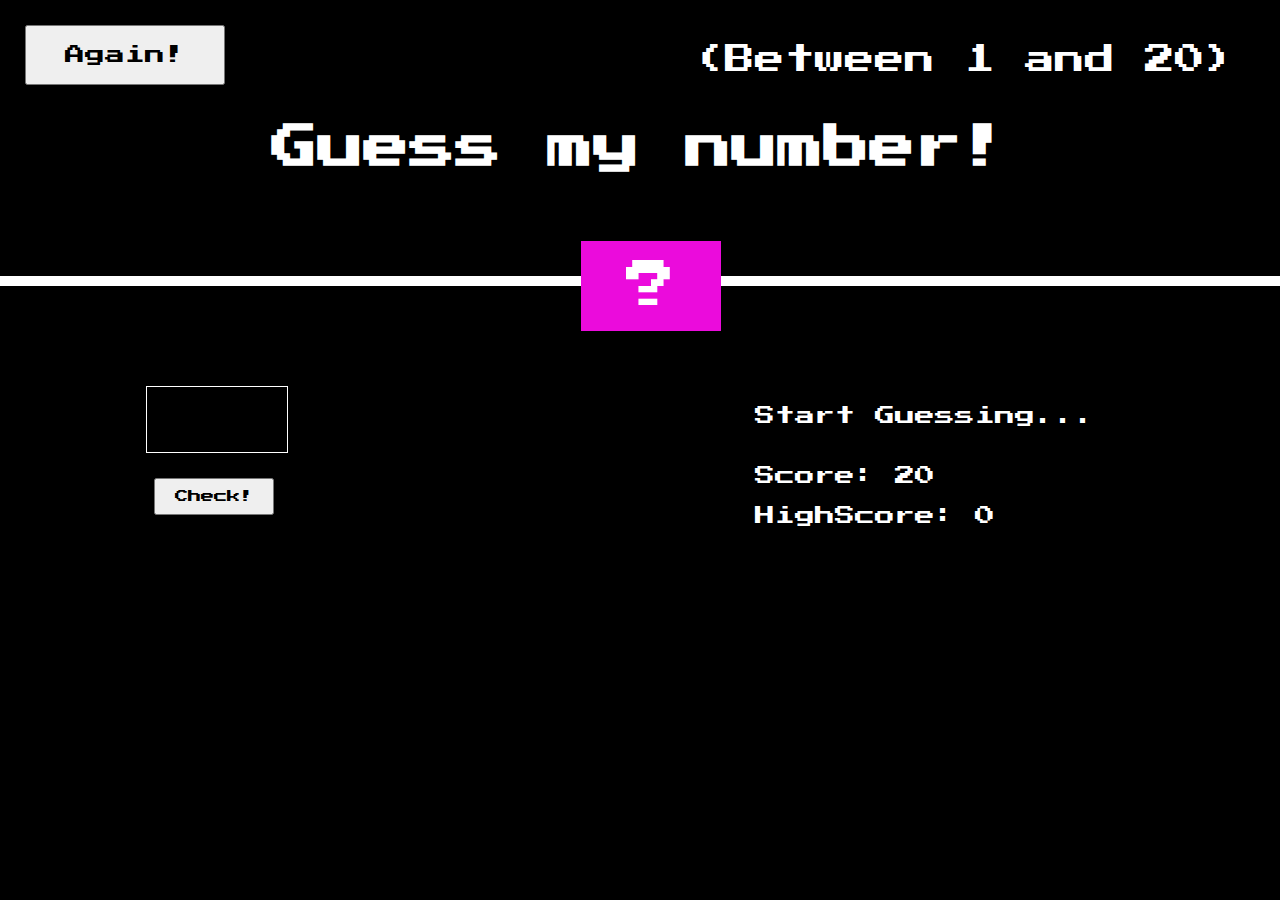
<file: index.html>
<!DOCTYPE html>
<html lang="en">

<head>
    <meta charset="UTF-8">
    <meta name="viewport" content="width=device-width, initial-scale=1.0">
    <title>guees my number</title>
    <!-- css link -->
    <link rel="stylesheet" href="CSS/style.css">
    <!-- extarnal fonts link -->
    <link rel="preconnect" href="https://fonts.googleapis.com">
<link rel="preconnect" href="https://fonts.gstatic.com" crossorigin>
<link href="https://fonts.googleapis.com/css2?family=Press+Start+2P&display=swap" rel="stylesheet">

</head>

<body>
    <header>
        <div class="div1">
            <button class="Again">Again!</button>
            <p class="pp">(Between 1 and 20)</p>
        </div>
        <h1 class="h11">Guess my number!</h1>
        <div class="number">?</div>
    </header>
    <main class="num">

        <section class="left">
            <input type="number" name="guess" class="guess" id="guess">
            <button class="checkbtn" id="checkbtn">Check!</button>
        </section>
        <section class="right">
            <p class="message">Start Guessing...</p>
            <p class="label-score">Score: <span id="score">20</span></p>
            <p class="label-Highscore">HighScore: <span id="HighScore">0</span></p>
        </section>
    </main>

</body>
<!-- javascript link -->
    <script src="JS/script.js"></script>
</body>
</html>
</file>
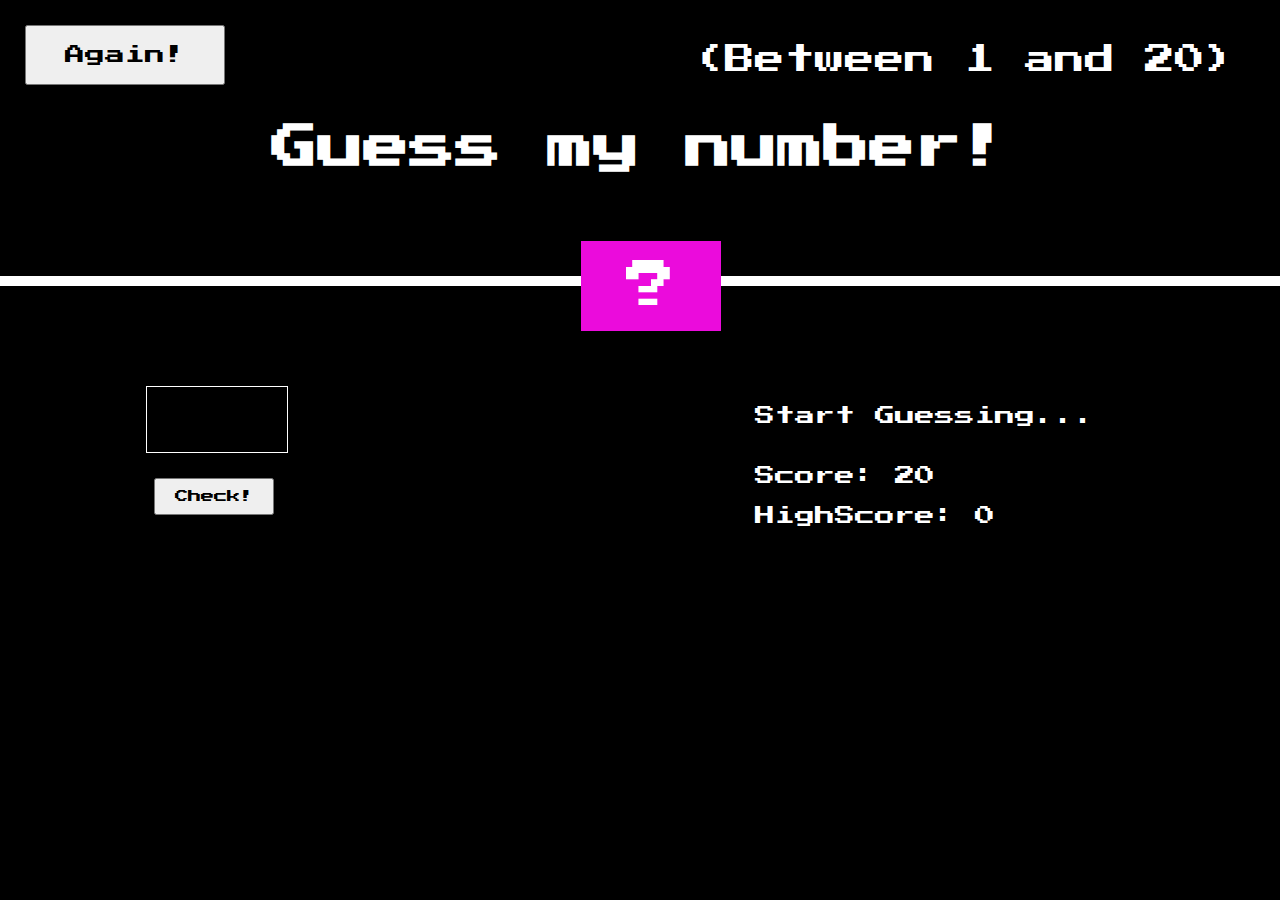
<file: example .html>
<!DOCTYPE html>
<html lang="en">

<head>
    <meta charset="UTF-8">
    <meta name="viewport" content="width=device-width, initial-scale=1.0">
    <title>guees my number</title>
    <!-- css link -->
    <link rel="stylesheet" href="css.css">
    <!-- extarnal fonts link -->
    <link rel="preconnect" href="https://fonts.googleapis.com">
<link rel="preconnect" href="https://fonts.gstatic.com" crossorigin>
<link href="https://fonts.googleapis.com/css2?family=Press+Start+2P&display=swap" rel="stylesheet">

</head>

<body>
    <header>
        <div class="div1">
            <button class="Again">Again!</button>
            <p class="pp">(Between 1 and 20)</p>
        </div>
        <h1 class="h11">Guess my number!</h1>
        <div class="number">?</div>
    </header>
    <main class="num">

        <section class="left">
            <input type="number" name="guess" class="guess" id="guess">
            <button class="checkbtn" id="checkbtn">Check!</button>
        </section>
        <section class="right">
            <p class="message">Start Guessing...</p>
            <p class="label-score">Score: <span id="score">20</span></p>
            <p class="label-Highscore">HighScore: <span id="HighScore">0</span></p>
        </section>
    </main>

</body>
<!-- javascript link -->
    <script src="js.js"></script>
</body>
</html>
</file>
<file: CSS/style.css>
* {
    margin: 0px;
    padding: 0px;
}

body {
    background-color: black;
    color: white;
    font-family: 'Press Start 2P', cursive;
}

header div {
    display: flex;
    justify-content: space-between;
    margin: 5px;
}

.Again {
    margin: 20px;
    padding: 5px;
    font-size: 20px;
    width: 200px;
    height: 60px;
    font-family: 'Press Start 2P', cursive;
}

header div p {
    margin: 30px;
    padding: 10px;
    font-size: 30px;
}

header h1 {
    text-align: center;
    font-size: 46px;
    margin: 10px;

}

header {
    border-bottom: 10px solid white;
}

.number {
    position: relative;
    left: 45%;
    font-size: 50px;
    background-color:rgb(235, 11, 220);
    width: 100px;
    justify-content: center;
    top: 60px;
    padding: 20px;
}

main {
    display: flex;
    justify-content: space-around;
    margin-top: 100px;
}

.guess {
    width: 120px;
    padding: 10px;
    background-color: black;
    color: white;
    border: 1px solid white;
    text-align: center;
    font-size: 40px;
}

#checkbtn {
    position: relative;
    right: 150px;
    top: 70px;
    padding: 10px;
    width: 120px;
    font-family: 'Press Start 2P', cursive;
}

.right {
    margin-top: -20px;
}

.message {
    font-size: 20px;
    margin: 40px;
}

.label-score {
    margin: 30px 20px 10px 40px;
    font-size: 20px;
}

.label-Highscore {
    margin-top: 20px;
    margin-left: 40px;
    font-size: 20px;
}

@media screen and (min-width:0px) and (max-width:600px) {

    .div1{
      display: flex;
      flex-direction: column;
    }
    .Again{
        font-size: 20px;
    }
    .pp{
        font-size: 15px;
    }
    .h11{
        font-size: 20px;
    }
    .number {
        position: relative;
        left: 38%;
        font-size: 30px;
        background-color: red;
        width: 40px;
        justify-content: center;
        top: 35px;
        padding: 10px;
    }
    .num{
        display: flex;
        flex-direction: column;
    }
    .guess {
       position: relative;
       top: -20px;
       left:  130px;
    }
    #checkbtn {
        position: relative;
        right: 20px;
        top:30px

    }
    .message {
        font-size: 15px;
        position: relative;
        top: 30px;
        left: 40px;
    }
    .label-score {
        font-size: 15px;
        position: relative;
        top: 20px;
        left: 40px;
    }
    
    .label-Highscore {
        margin-top: 30px;
        margin-left: 80px;
        font-size: 15px;
    }

}
@media screen and (min-width:600px) and (max-width:992px) {

    .div1{
      display: flex;
      flex-direction: row;
    }
    .Again{
        font-size: 20px;
    }
    .pp{
        font-size: 15px;
    }
    .h11{
        font-size: 20px;
    }
    .number {
        position: relative;
        left: 38%;
        font-size: 30px;
        background-color: red;
        width: 40px;
        justify-content: center;
        top: 35px;
        padding: 10px;
    }
    .num{
        display: flex;
        flex-direction: row;
    }
    .guess {
       position: relative;
       top: -20px;
       margin: -20px 0px 0px 120px;
    }
    #checkbtn {
        position: relative;
        right: 150px;
        top: 30px;

    }
    .message {
        margin-top: -40px;
        margin-left: 20px;
        font-size: 15px;
        position: relative;
        top: 40px;
        left: 10px;
    }
    .label-score {
        font-size: 15px;
        margin-left: 20px;
        position: relative;
        top: 20px;
        left: 10px;
    }
    
    .label-Highscore {
        margin-top: 30px;
        margin-left: 30px;
        font-size: 15px;
    }

}
</file>
<file: css.css>
* {
    margin: 0px;
    padding: 0px;
}

body {
    background-color: black;
    color: white;
    font-family: 'Press Start 2P', cursive;
}

header div {
    display: flex;
    justify-content: space-between;
    margin: 5px;
}

.Again {
    margin: 20px;
    padding: 5px;
    font-size: 20px;
    width: 200px;
    height: 60px;
    font-family: 'Press Start 2P', cursive;
}

header div p {
    margin: 30px;
    padding: 10px;
    font-size: 30px;
}

header h1 {
    text-align: center;
    font-size: 46px;
    margin: 10px;

}

header {
    border-bottom: 10px solid white;
}

.number {
    position: relative;
    left: 45%;
    font-size: 50px;
    background-color:rgb(235, 11, 220);
    width: 100px;
    justify-content: center;
    top: 60px;
    padding: 20px;
}

main {
    display: flex;
    justify-content: space-around;
    margin-top: 100px;
}

.guess {
    width: 120px;
    padding: 10px;
    background-color: black;
    color: white;
    border: 1px solid white;
    text-align: center;
    font-size: 40px;
}

#checkbtn {
    position: relative;
    right: 150px;
    top: 70px;
    padding: 10px;
    width: 120px;
    font-family: 'Press Start 2P', cursive;
}

.right {
    margin-top: -20px;
}

.message {
    font-size: 20px;
    margin: 40px;
}

.label-score {
    margin: 30px 20px 10px 40px;
    font-size: 20px;
}

.label-Highscore {
    margin-top: 20px;
    margin-left: 40px;
    font-size: 20px;
}

@media screen and (min-width:0px) and (max-width:600px) {

    .div1{
      display: flex;
      flex-direction: column;
    }
    .Again{
        font-size: 20px;
    }
    .pp{
        font-size: 15px;
    }
    .h11{
        font-size: 20px;
    }
    .number {
        position: relative;
        left: 38%;
        font-size: 30px;
        background-color: red;
        width: 40px;
        justify-content: center;
        top: 35px;
        padding: 10px;
    }
    .num{
        display: flex;
        flex-direction: column;
    }
    .guess {
       position: relative;
       top: -20px;
       left:  130px;
    }
    #checkbtn {
        position: relative;
        right: 20px;
        top:30px

    }
    .message {
        font-size: 15px;
        position: relative;
        top: 30px;
        left: 40px;
    }
    .label-score {
        font-size: 15px;
        position: relative;
        top: 20px;
        left: 40px;
    }
    
    .label-Highscore {
        margin-top: 30px;
        margin-left: 80px;
        font-size: 15px;
    }

}
@media screen and (min-width:600px) and (max-width:992px) {

    .div1{
      display: flex;
      flex-direction: row;
    }
    .Again{
        font-size: 20px;
    }
    .pp{
        font-size: 15px;
    }
    .h11{
        font-size: 20px;
    }
    .number {
        position: relative;
        left: 38%;
        font-size: 30px;
        background-color: red;
        width: 40px;
        justify-content: center;
        top: 35px;
        padding: 10px;
    }
    .num{
        display: flex;
        flex-direction: row;
    }
    .guess {
       position: relative;
       top: -20px;
       margin: -20px 0px 0px 120px;
    }
    #checkbtn {
        position: relative;
        right: 150px;
        top: 30px;

    }
    .message {
        margin-top: -40px;
        margin-left: 20px;
        font-size: 15px;
        position: relative;
        top: 40px;
        left: 10px;
    }
    .label-score {
        font-size: 15px;
        margin-left: 20px;
        position: relative;
        top: 20px;
        left: 10px;
    }
    
    .label-Highscore {
        margin-top: 30px;
        margin-left: 30px;
        font-size: 15px;
    }

}
</file>
